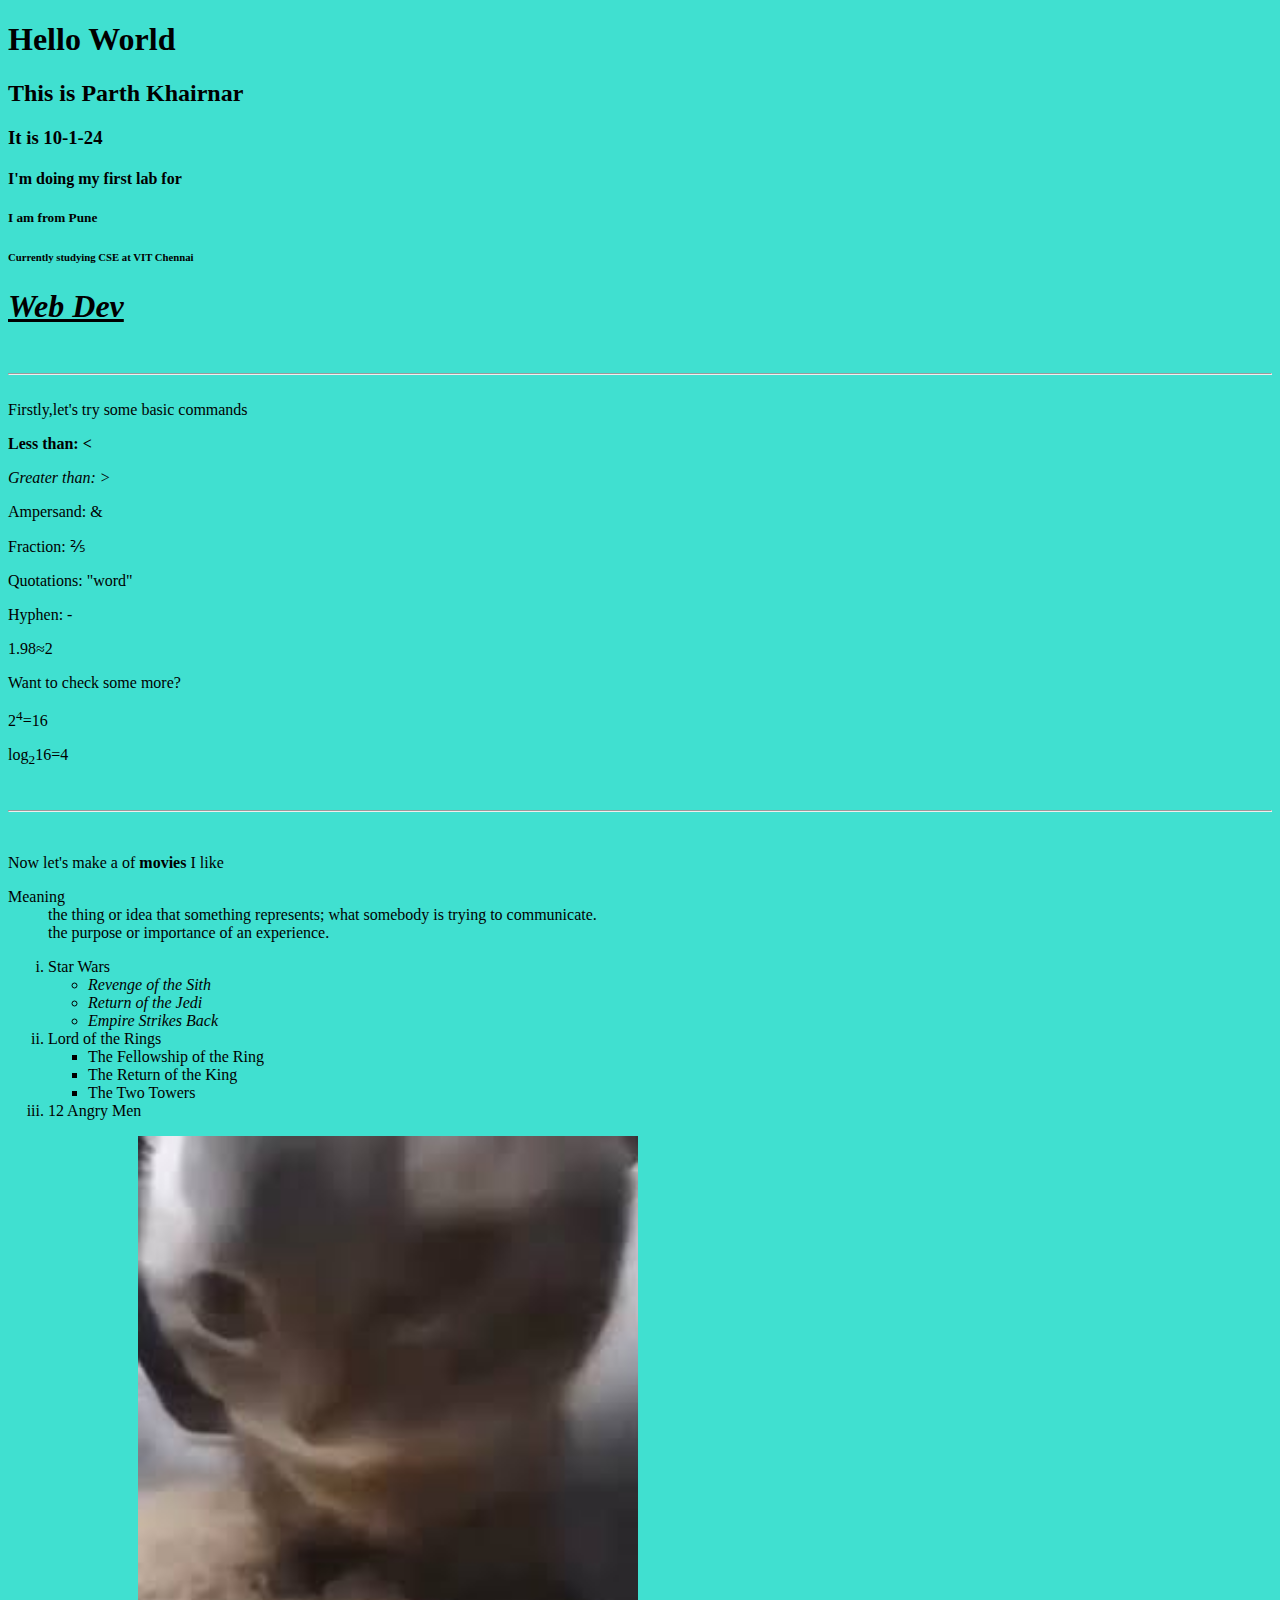
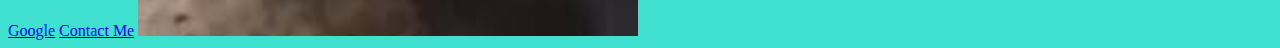
<file: index.html>
<!DOCTYPE html>
<html lang="en">
<head>
    <meta charset="UTF-8">
    <meta http-equiv="X-UA-Compatible" content="IE=edge">
    <meta name="viewport" content="width=device-width, initial-scale=1.0">
    <title>First Lab</title>
	<style>
		@import url('https://fonts.googleapis.com/css2?family=Montserrat:wght@300&display=swap');
	</style>
</head>
<body bgcolor="turquoise">
    <!-- Heading -->
    <h1>Hello World</h1>
    <h2>This is <b>Parth Khairnar</b></h2>
    <h3>It is 10-1-24</h3>
    <h4>I&apos;m doing my first lab for</h4>
    <h5>I am from Pune</h5>
    <h6>Currently studying CSE at VIT Chennai</h6>
    <h1><u><i>Web Dev</i></u></h1>
    <br>
    <hr>
    <br>
    <!-- Basic Commands & Character Entities-->
    <span>Firstly,let&apos;s try some basic commands</span>
    <div>
        <p><strong>Less than: &lt;</strong></p>
        <p><em>Greater than: &gt;</em></p>
        <p>Ampersand: &amp;</p>
        <p>Fraction: &frac25;</p>
        <p>Quotations: &quot;word&quot;</p>
        <p>Hyphen: &hyphen;</p>
        <p>1.98&approx;2</p>
        <p>Want to check some more&quest;</p>
        <p>2<sup>4</sup>=16</p>
        <p>log<sub>2</sub>16=4</p>
    </div>
    <br>
    <hr>
    <br>
    <!-- Lists -->
    <div>
        <p>Now let's make a of <b>movies</b> I like</p>
        <dl>
            <dt>Meaning</dt>
            <dd>the thing or idea that something represents; what somebody is trying to communicate.</dd>
            <dd>the purpose or importance of an experience.</dd>
        </dl>
        <ol type="i">
            <li>Star Wars</li>
            <ul>
                <li><i>Revenge of the Sith</i></li>
                <li><i>Return of the Jedi</i></li>
                <li><i>Empire Strikes Back</i></li>
            </ul>
            <li>Lord of the Rings</li>
            <ul type="square">
                <li>The Fellowship of the Ring</li>
                <li>The Return of the King</li>
                <li>The Two Towers</li>
            </ul>
            <li>12 Angry Men</li>
        </ol>
    </div>

    <!-- Anchor and Images -->
    <footer>
    <a href="https://www.google.com" target="_blank">Google</a>
    <a href="mailto:sfassdasa47@gmail.com">Contact Me</a>
    <img src="gatto.jpeg" alt="Random Image" width="500px" height="auto" background="black"/>
    </footer>
</body>
</html>
</file>
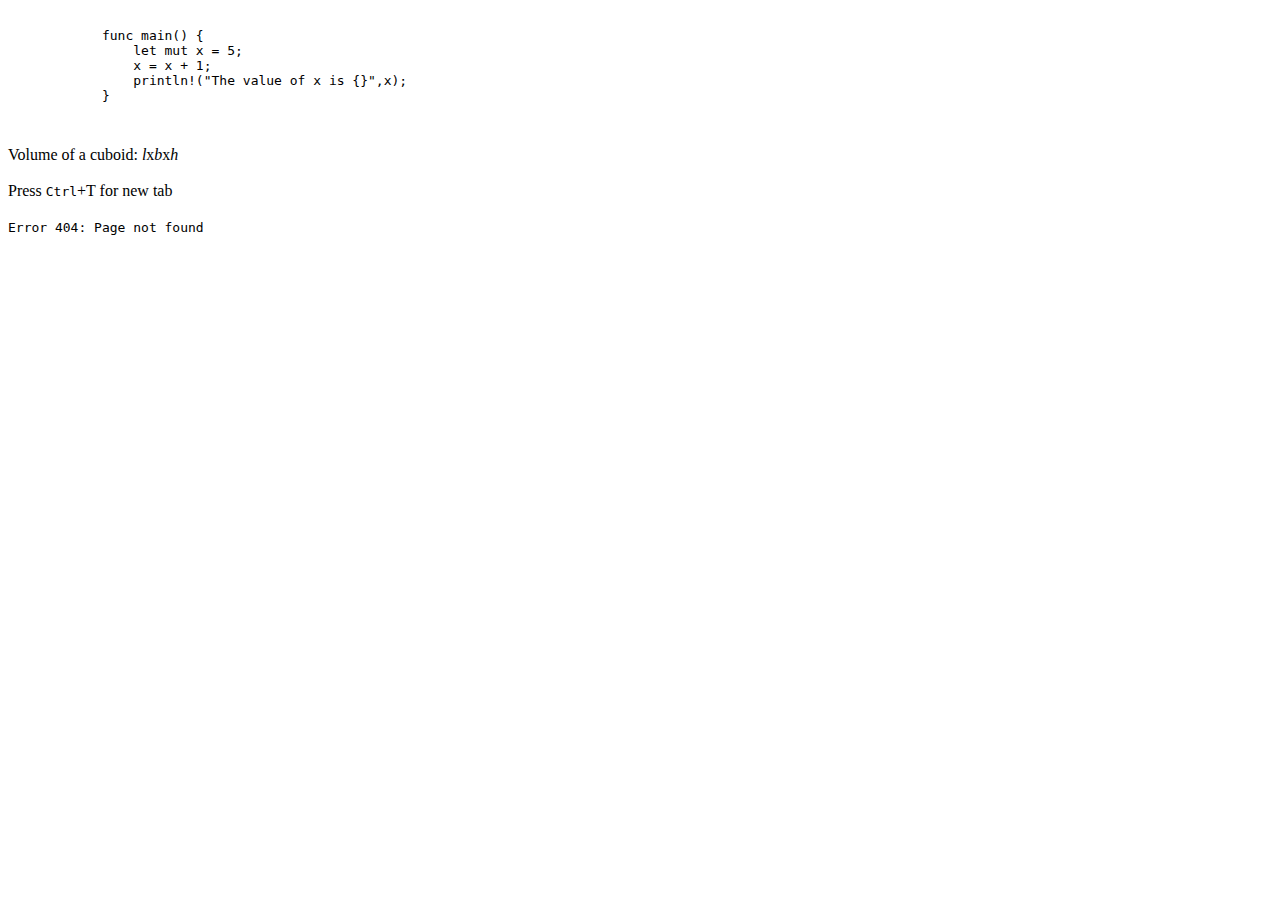
<file: Labs/code_elements.html>
<!DOCTYPE html>
<html lang="en">
<head>
    <meta charset="UTF-8">
    <meta http-equiv="X-UA-Compatible" content="IE=edge">
    <meta name="viewport" content="width=device-width, initial-scale=1.0">
    <title>Code-Related Elements</title>
</head>
<body>
    <pre>
        <code>
            func main() {
                let mut x = 5;
                x = x + 1;
                println!("The value of x is {}",x);
            }
        </code>
    </pre>
    <div>
        Volume of a cuboid: <var>l</var>x<var>b</var>x<var>h</var>
    </div>
    <br>
    <div>
        Press <kbd>Ctrl</kbd>+T for new tab
    </div>
    <br>
    <samp>
        Error 404: Page not found
    </samp>
</body>
</html>
</file>
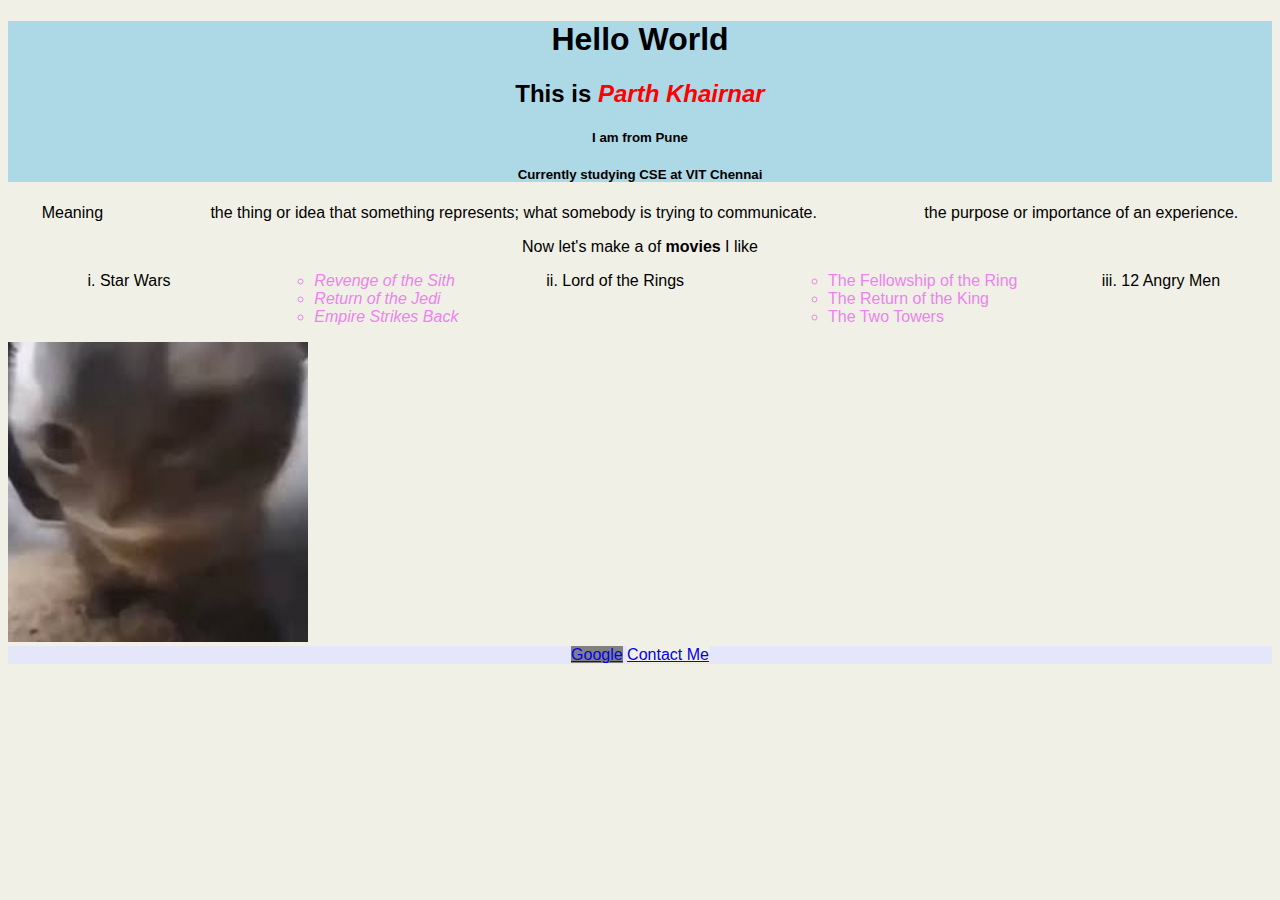
<file: Labs/css.html>
<!DOCTYPE html>
<html lang="en">
	<head>
		<title>CSS Trials</title>
		<link rel="stylesheet" href="styles.css">
		<style>
			.lists {
				display: flex;
				justify-content: space-around;
			}
			#search {
				background-color: gray;
			}
		</style>
	</head>
	<body>
		<div class="intro">
			<h1 class="intro">Hello World</h1>
			<h2 class="intro">This is <span id="txt">Parth Khairnar</span></h2>
			<h5 class="intro">I am from Pune</h5>
			<h5 class="intro">Currently studying CSE at VIT Chennai</h5>
		</div>
		<div>
		<dl class="lists">
            <dt>Meaning</dt>
            <dd>the thing or idea that something represents; what somebody is trying to communicate.</dd>
            <dd>the purpose or importance of an experience.</dd>
        </dl>
        <p>Now let's make a of <b>movies</b> I like</p>
        <ol type="i" class="lists">
            <li>Star Wars</li>
            <ul>
                <li><i>Revenge of the Sith</i></li>
                <li><i>Return of the Jedi</i></li>
                <li><i>Empire Strikes Back</i></li>
            </ul>
            <li>Lord of the Rings</li>
            <ul>
                <li>The Fellowship of the Ring</li>
                <li>The Return of the King</li>
                <li>The Two Towers</li>
            </ul>
            <li>12 Angry Men</li>
        </ol>
    </div>
	<div>
    <img src="gatto.jpeg" alt="Random Image" width="500px" height="auto" background="black"/>
    </div>
	<footer style="background-color: lavender; text-align: center;">
		<a href="https://www.google.com" target="_blank" id="search">Google</a>
		<a href="mailto:sfassdasa47@gmail.com">Contact Me</a>
	</footer>
	</body>
</html>
</file>
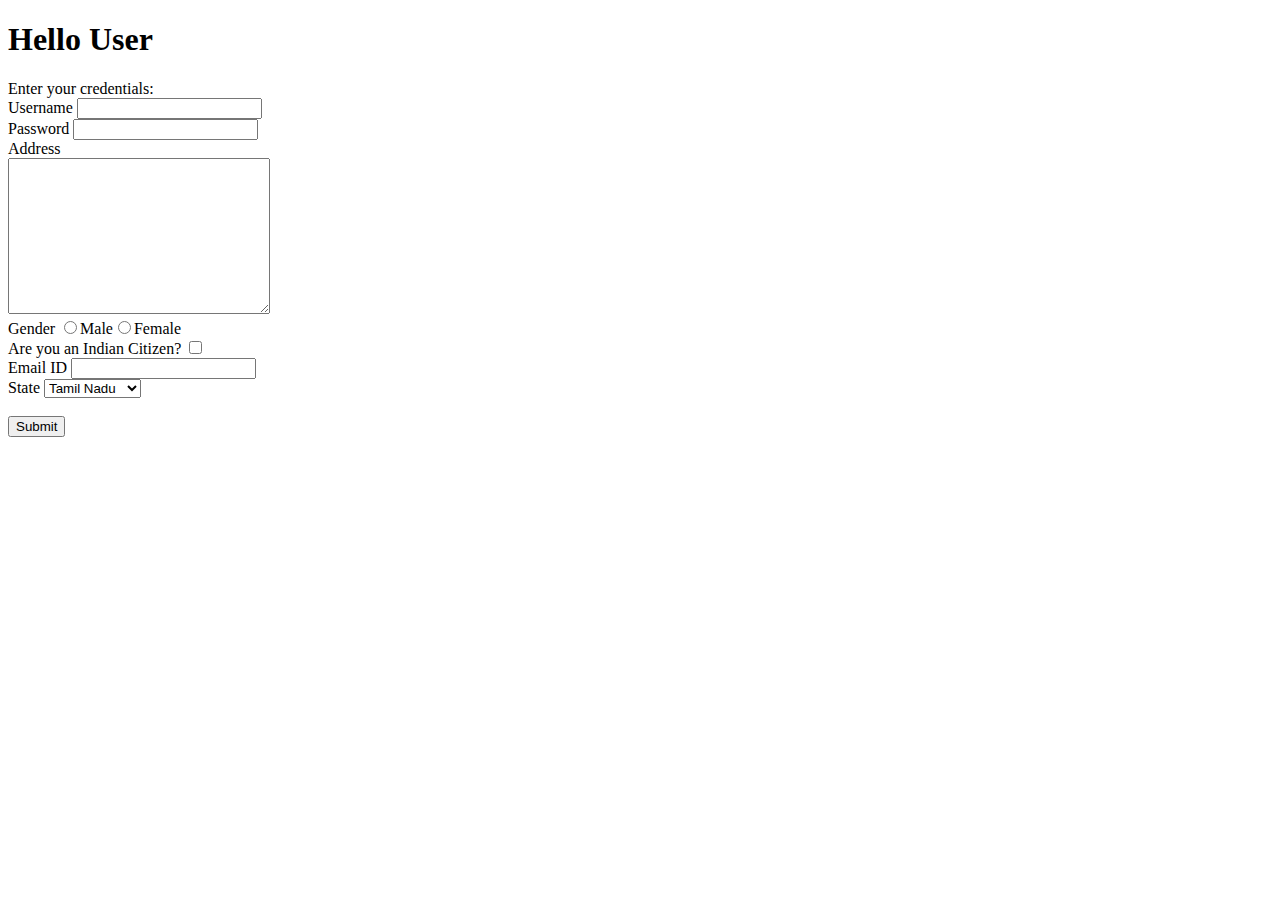
<file: Labs/login.html>
<!DOCTYPE html>
<html lang="en">
<head>
    <meta charset="UTF-8">
    <meta http-equiv="X-UA-Compatible" content="IE=edge">
    <meta name="viewport" content="width=device-width, initial-scale=1.0">
    <title>Sign Up</title>
</head>
<body>
    <h1>Hello User</h1>
    <form action="url" method="get">
        <div>Enter your credentials:</div>
        <div>Username   <input type="text" name="User Name" /></div>
        <div>Password   <input type="password" name="Password" /></div>
        <div>Address<br><textarea name="address" id="ad" cols="30" rows="10" maxlength="120"></textarea></div>
        <div>Gender   <input type="radio" name="gender" id="gd" value="Male">Male<input type="radio" name="gender" id="gd" value="Female">Female</div>
        <div>Are you an Indian Citizen?   <input type="checkbox" name="check" value="on"></div>
        <div>Email ID   <input type="email" name="email" id="email"></div>
        <div>State   <select name="dropdown">
            <option value="Tamil Nadu">Tamil Nadu</option>
            <option value="Maharashtra">Maharashtra</option>
            <option value="Kerala">Kerala</option>
        </select></div>
        <br>
        <input type="submit" value="Submit">
    </form>
</body>
</html>
</file>
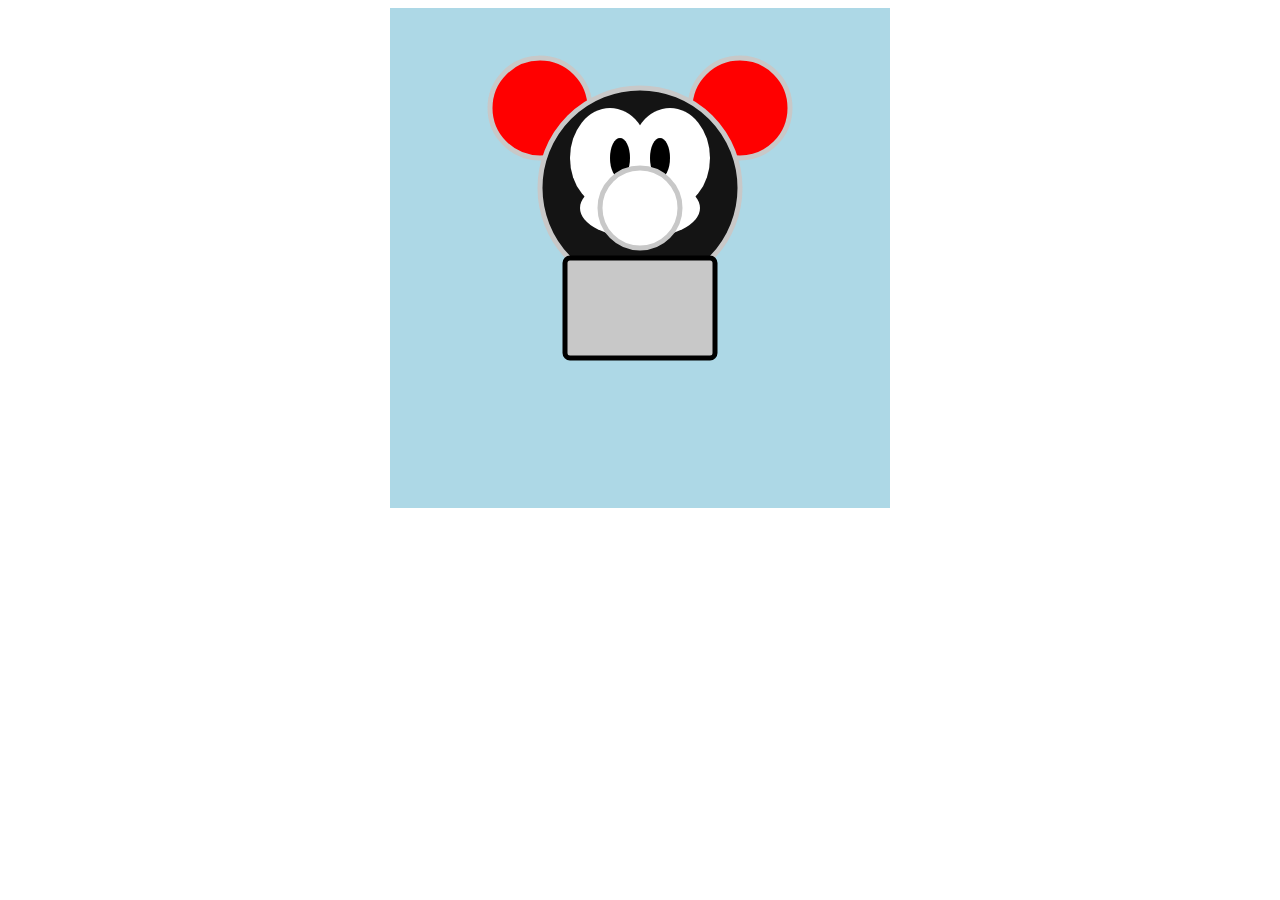
<file: Labs/mickey_mouse.html>
<!DOCTYPE html>
<html lang="en">
<head>
    <meta charset="UTF-8">
    <meta http-equiv="X-UA-Compatible" content="IE=edge">
    <meta name="viewport" content="width=device-width, initial-scale=1.0">
    <title>Mickey Mouse</title>
</head>
<body>
    <div align="center">
	    <svg width="500" height="500">
		    <circle cx="250" cy="400" r="500" stroke="red" stroke-width="5" fill="lightblue" />
		    <circle cx="150" cy="100" r="50" stroke="rgb(200, 200, 200)" stroke-width="5" fill="red" />
		    <circle cx="350" cy="100" r="50" stroke="rgb(200, 200, 200)" stroke-width="5" fill="red" />
		    <circle cx="250" cy="180" r="100" stroke="rgb(200, 200, 200)" stroke-width="5" fill="rgb(20 ,20 ,20)" />
            <ellipse cx="220" cy="150" rx="40" ry="50" fill="white"/>
            <ellipse cx="280" cy="150" rx="40" ry="50" fill="white"/>
            <ellipse cx="230" cy="150" rx="10" ry="20" fill="black"/>
            <ellipse cx="270" cy="150" rx="10" ry="20" fill="black"/>
            <ellipse cx="250" cy="200" rx="60" ry="30" fill="white"/>
            <circle cx="250" cy="200" r="40" stroke="rgb(200, 200, 200)" stroke-width="5" fill="white" />
            <rect x="175" y="250" rx="5" ry="5" width="150" height="100" style="fill: rgb(200, 200, 200); stroke:black; stroke-width:5;" />
	    </svg>
    </div>
</body>
</html>
</file>
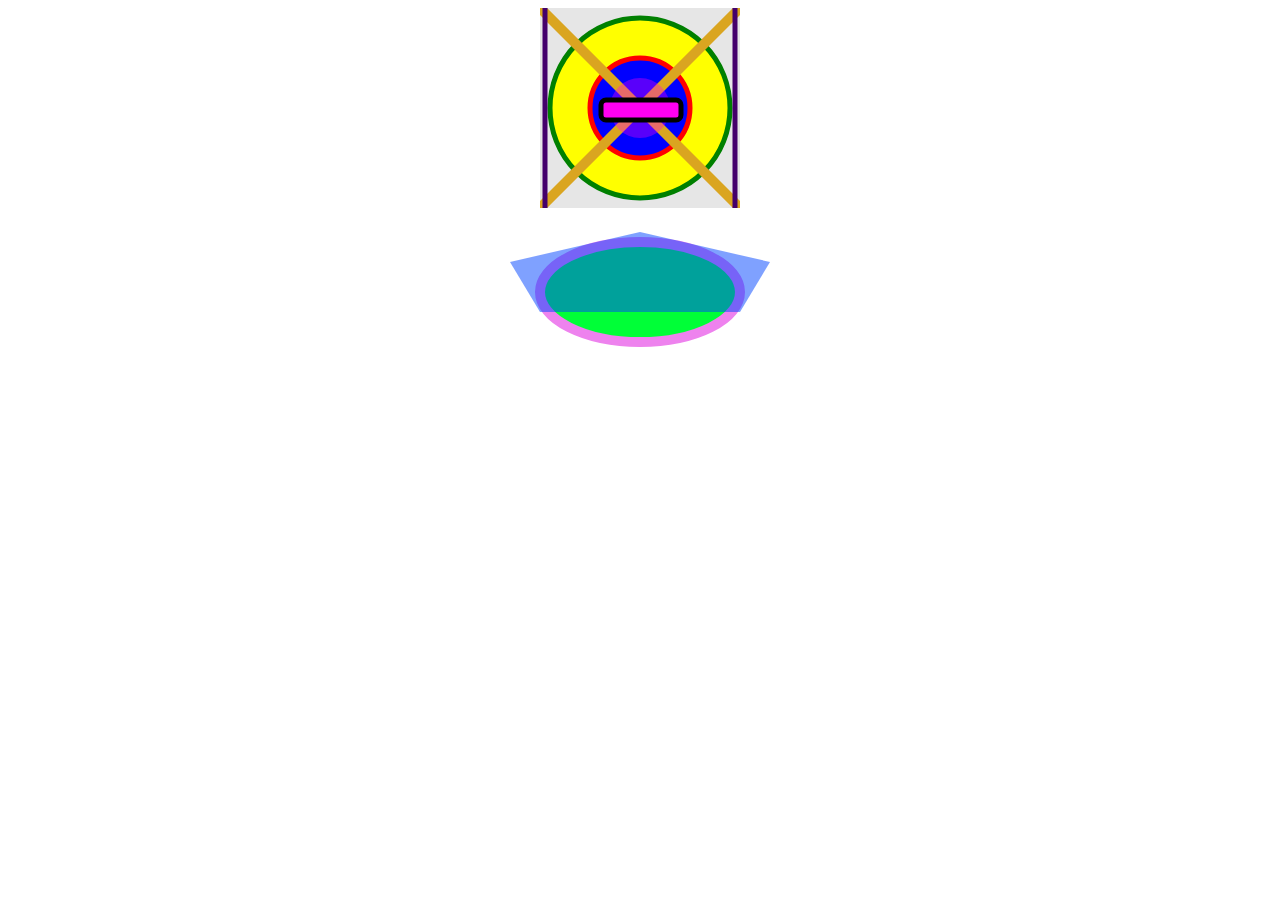
<file: Labs/svg.html>
<!DOCTYPE html>
<html lang="en">
<head>
    <title>SVG Images</title>
</head>
<body>
	<div align="center">
	<svg width="200" height="200">
		<circle cx="100" cy="100" r="150" style="fill: rgb(230, 230, 230);" />
		<circle cx="100" cy="100" r="90" stroke="green" stroke-width="5" fill="yellow" />
		<circle cx="100" cy="100" r="50" stroke="red" stroke-width="5" fill="blue" />
		<line x1="0" y1="0" x2="200" y2="200" style="stroke: goldenrod; stroke-width:10"/>
		<line x1="200" y1="0" x2="0" y2="200" style="stroke: goldenrod; stroke-width:10"/>
		<line x1="5" y1="0" x2="5" y2="200" style="stroke: rgb(68, 0, 107); stroke-width:5"/>
		<line x1="195" y1="0" x2="195" y2="200" style="stroke: rgb(68, 0, 107); stroke-width:5"/>
		<circle cx="100" cy="100" r="30" fill="rgb(255, 0, 242, 0.35)" />
		<rect x="61" y="92" rx="5" ry="5" width="80" height="20" style="fill: rgb(255, 0, 242); stroke:black; stroke-width:5;" />
	</svg>
	<br>
	<svg height="150" width="500">
		<ellipse cx="250" cy="80" rx="100" ry="50" style="fill: rgb(0, 255, 55); stroke:violet; stroke-width:10;"/>
		<polygon points="250,20 120,50 150,100 350,100 380,50" style="fill:rgb(0, 68, 255, 0.5);" />
	</svg>
	</div>
</body>
</html>
</file>
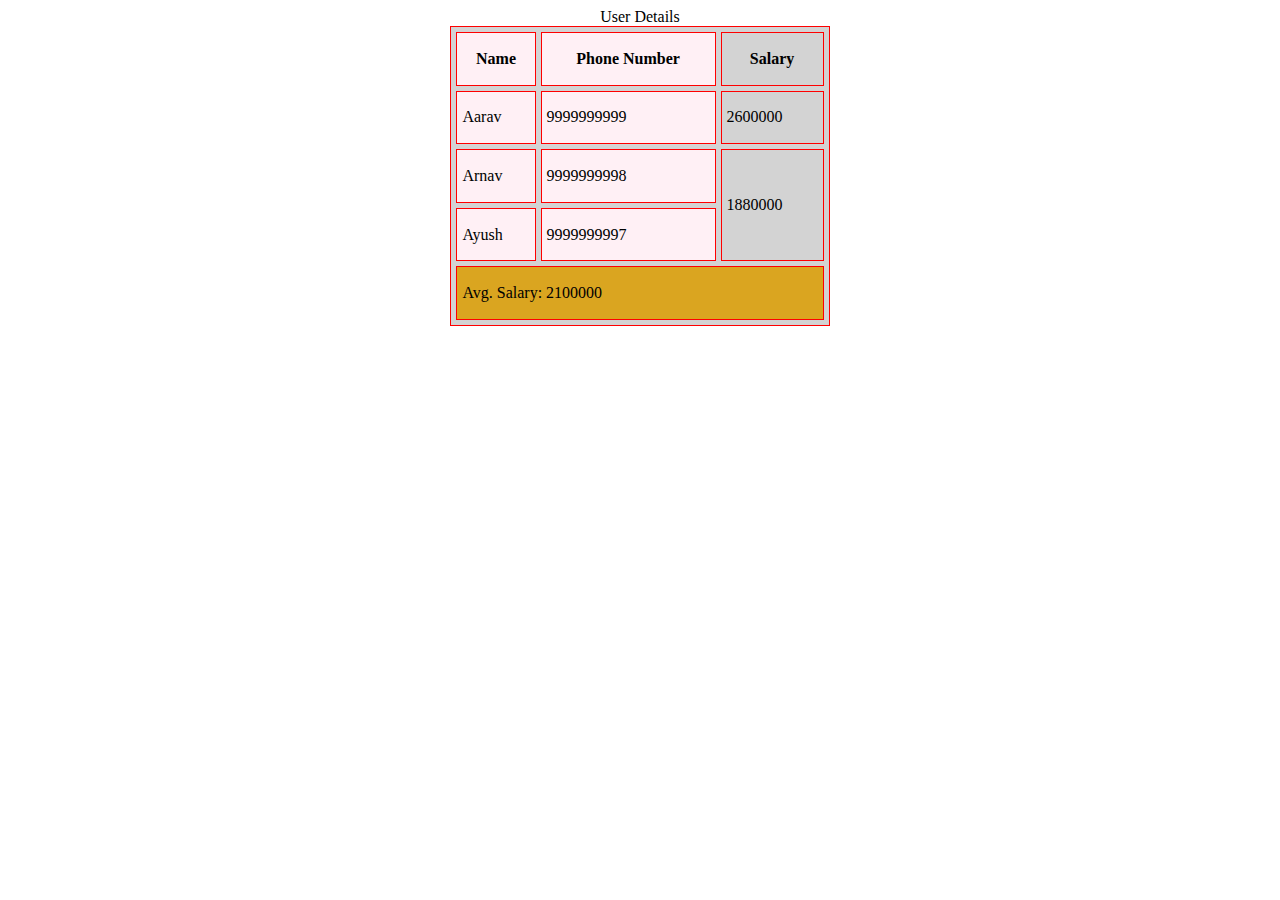
<file: Labs/table.html>
<!DOCTYPE html>
<html lang="en">
<head>
    <meta charset="UTF-8">
    <meta http-equiv="X-UA-Compatible" content="IE=edge">
    <meta name="viewport" content="width=device-width, initial-scale=1.0">
    <title>Table</title>
</head>
<body>
	<table border = "1" cellpadding = "5" cellspacing = "5" align="center" width="30%" bordercolor="red" style="background-color: lightgrey; height: 300px;">
        <caption>User Details</caption>
        <colgroup>
            <col span="2" style="background-color: lavenderblush;">
        </colgroup>
        <tr>
			<th>Name</th>
			<th>Phone Number</th>
			<th>Salary</th>
		</tr>
		<tr>
			<td>Aarav</td>
			<td>9999999999</td>
			<td>2600000</td>
		</tr>
        <tr>
			<td>Arnav</td>
			<td>9999999998</td>
			<td rowspan="2">1880000</td>
		</tr>
        <tr>
			<td>Ayush</td>
			<td>9999999997</td>
		</tr>
        <tr>
            <td colspan="3" style="background-color: goldenrod;">Avg. Salary: 2100000</td>
        </tr>
    </table>
</body>
</html>
</file>
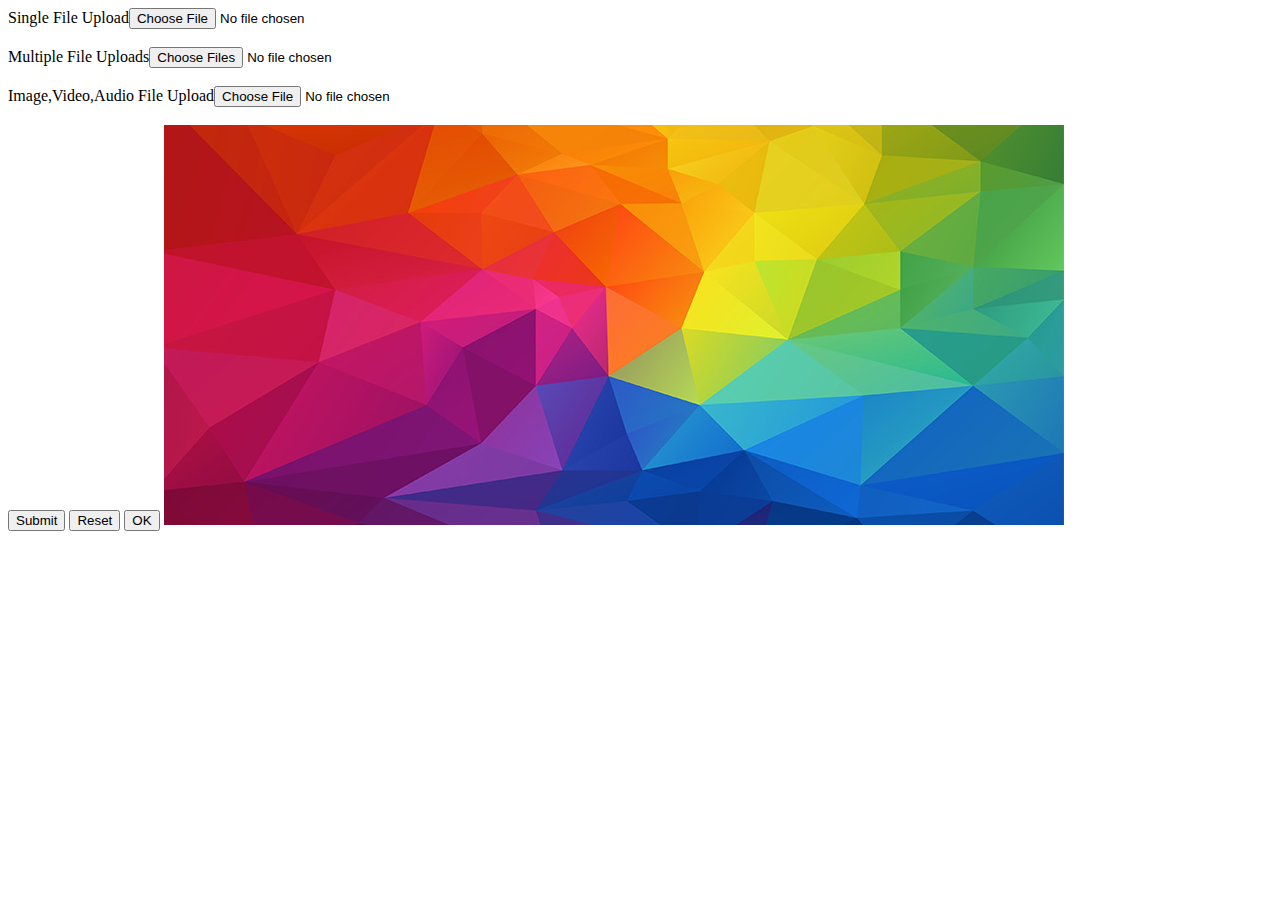
<file: Labs/upload.html>
<!DOCTYPE html>
<html lang="en">
<head>
    <meta charset="UTF-8">
    <meta http-equiv="X-UA-Compatible" content="IE=edge">
    <meta name="viewport" content="width=device-width, initial-scale=1.0">
    <title>File Upload</title>
</head>
<body>
    <form>
        <div>Single File Upload<input type="file" name="fileupload" /></div><br>
        <div>Multiple File Uploads<input type="file" name="myfile" multiple></div><br>
        <div>Image,Video,Audio File Upload<input type="file" name="fileupload" accept=" audio/*,video/*,image/* " /></div><br>
        <input type="submit" name="submit" value="Submit" />
        <input type="reset" name="reset" value="Reset" />
        <input type="button" name="ok" value="OK" />
        <input type="image" name="imagebutton" src="colors.jpg" alt="Random Image">
    </form>
</body>
</html>
</file>
<file: Labs/styles.css>
* {
	font-family:  'Montserrat', sans-serif;
	background-color: rgb(240,240,230);
}
p,h1,h2,h5 {
	text-align: center;
}
.intro {
	background-color: lightblue;
}
#txt {
	color: red;
	font-style: italic;
	background-color: lightblue;
}
a:hover {
	color: green;
}
ul li {
	color: violet;
}
img {
	width: 300px;
	height: auto;
	transition: 0.5s;
	animation: 3s infinite slidein;
}
img:hover {
	width: 250px;
	height: auto;
}
@keyframes slidein {
	from {
		margin-left: 90%;
		transform: rotate(20deg);
	}
	25% {
		transform: rotate(-20deg);
		margin-left: 25%;
	}
	75% {
		transform: rotate(20deg);
		margin-left: 75%;
	}
	to {
		margin-left: 10%;
		transform: rotate(-20deg);
	}
}
</file>
